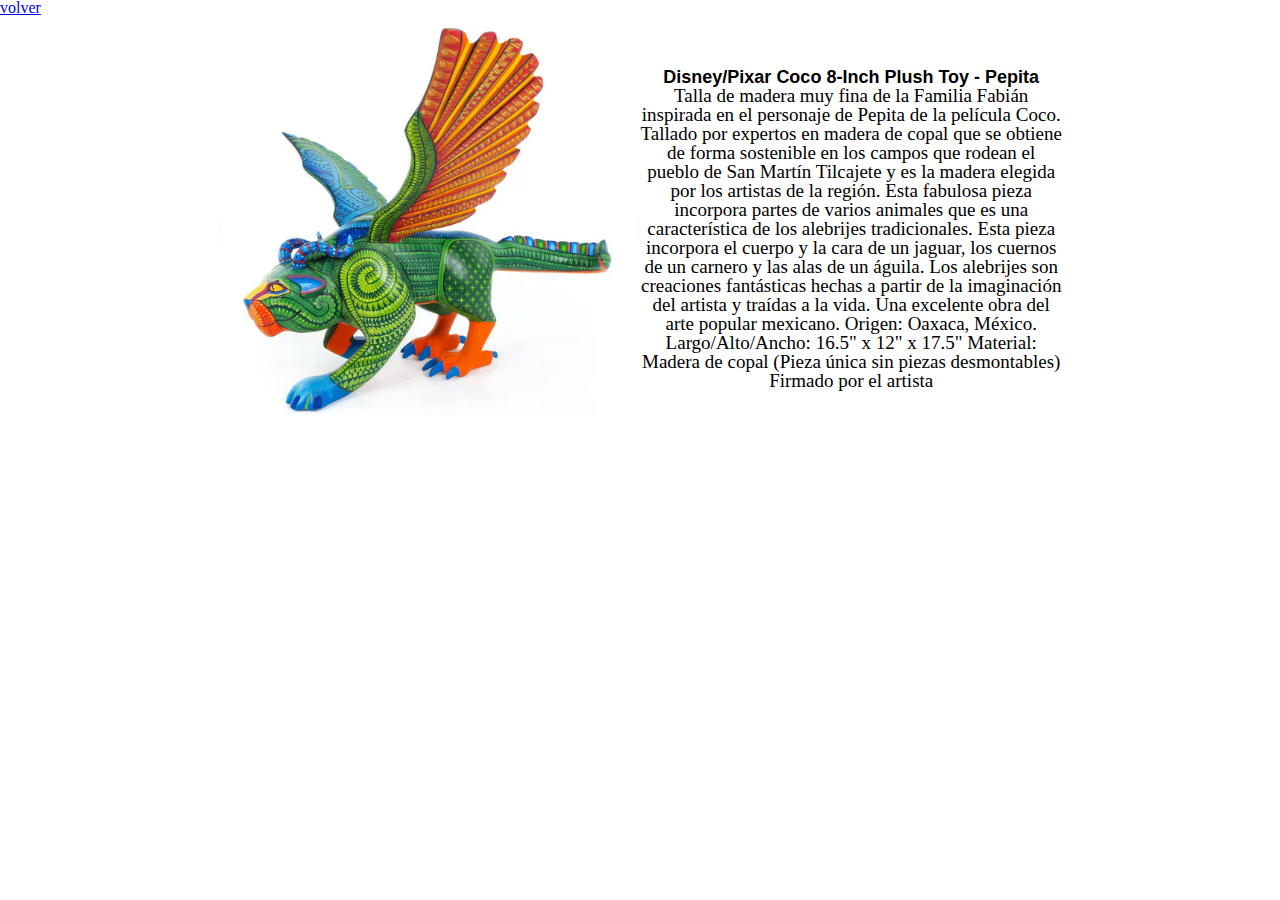
<file: producto.html>
<!DOCTYPE html>
<html lang="en">

<head>
    <meta charset="UTF-8">
    <meta http-equiv="X-UA-Compatible" content="IE=edge">
    <meta name="viewport" content="width=device-width, initial-scale=1.0">
    <title>Document</title>
    <link rel="stylesheet" href="./css/styles.css">
</head>

<body>
    <a href="./galeria.html">volver</a>
    <section class="section-product">
        <div class="container">
            <div class="foto">
             <img src="./images/products/pepita2.png" alt="pepita">   
            </div>
            
            <div class="detalle">
                <div class="detalle-title">
                    <h1>Disney/Pixar Coco 8-Inch Plush Toy - Pepita </h1>
                </div>
                <div class="detalle-text">
                    <p>Talla de madera muy fina de la Familia Fabián inspirada en el personaje de Pepita de la película
                        Coco. Tallado por expertos en madera de copal que se obtiene de forma sostenible en los campos
                        que rodean el pueblo de San Martín Tilcajete y es la madera elegida por los artistas de la
                        región. Esta fabulosa pieza incorpora partes de varios animales que es una característica de los
                        alebrijes tradicionales. Esta pieza incorpora el cuerpo y la cara de un jaguar, los cuernos de
                        un carnero y las alas de un águila. Los alebrijes son creaciones fantásticas hechas a partir de
                        la imaginación del artista y traídas a la vida. Una excelente obra del arte popular mexicano.

                        Origen: Oaxaca, México.

                        Largo/Alto/Ancho: 16.5" x 12" x 17.5"

                        Material: Madera de copal (Pieza única sin piezas desmontables)

                        Firmado por el artista </p>
                </div>
            </div>
        </div>
    </section>

</body>

</html>
</file>
<file: css/styles.css>
@import './reset.css';
@import './categories.css';
@import './slide.css';
@import './formulario.css';
@import './galery.css';
@import './product.css';
@import './header.css';
#main{
    display: flex;
    flex-direction: row;
    justify-content: center;
}
</file>
